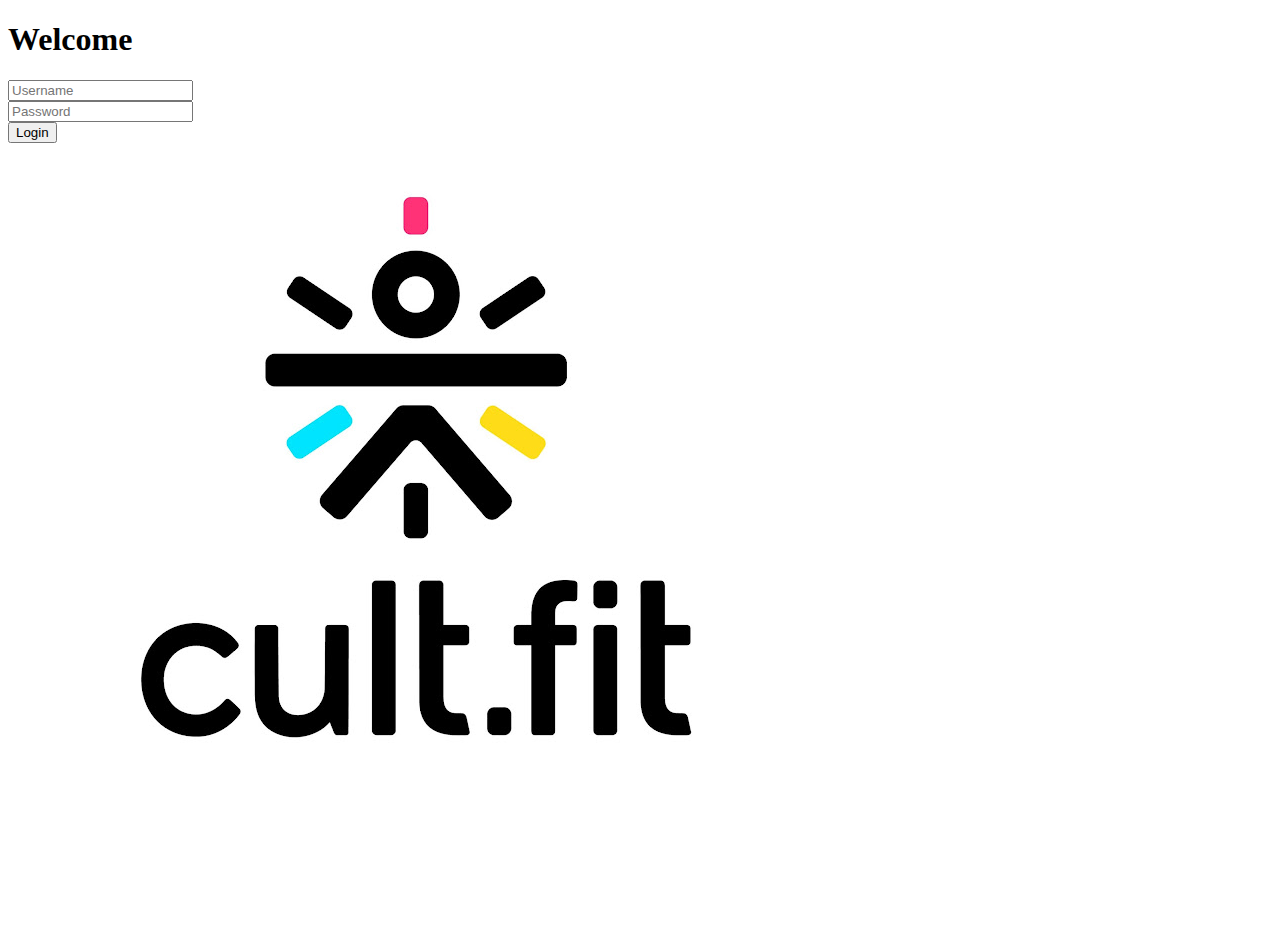
<file: login.html>
<!DOCTYPE html>
<html lang="en">

<head>
    <meta charset="UTF-8">
    <meta name="viewport" content="width=device-width, initial-scale=1.0">
    <title>Cult.fit</title>
    <link href="https://cdn.jsdelivr.net/npm/bootstrap@5.3.2/dist/css/bootstrap.min.css" rel="stylesheet"
        integrity="sha384-T3c6CoIi6uLrA9TneNEoa7RxnatzjcDSCmG1MXxSR1GAsXEV/Dwwykc2MPK8M2HN" crossorigin="anonymous">
        <link rel="stylesheet" href="./style.css">
</head>

<body>
    <div style="height: 100vh;" class="w-100 d-flex justify-content-center align-items-center">
        
        <div class="card shadow  w-75">
            <div class="align-items-center row">
                <div class="col-lg-7  ">
                    <h1 class=" text-center ms-3 mt-2 mb-5">Welcome</h1>
                    <form>
                        <div class=" mb-3">
                            <input type="text" class=" inptt form-control ms-3" id="UsernameInput" placeholder="Username">
                            <!-- <label for="UsernameInput">Username</label> -->
                        </div>
                        <div class="">
                            <input type="password" class=" inptt form-control ms-3" id="Passwordinput" placeholder="Password">
                            <!-- <label for="Passwordinput">Password</label> -->
                        </div>
                        <div>
                           <input onclick="login()" type="button" class="btn btn-success m-3" value="Login">
                        </div>
                    </form>
                </div>
                <div class="col-lg-5 ">
                    <img class=" logoimg w-75"
                        src="./images/ll.jpg"alt="">
                </div>

            </div>



        </div>
    </div>

</body>
<script src="./main.js"></script>


</html>
</file>
<file: style.css>
.nav-link {
    color: white !important;
    font-weight: 400;
    margin-left: 120px;


}

.getApp {
    margin-left: 120px;
}
@media(max-width:700px){
    .getApp{
        width: 70px;
      
       
    }
}

.navbar {
    background: #000;
}
.main{
    background-image: url(./images/99.jpg);
    background-size: cover;
    width: 100%;
    height: 500px;
    
}
@media(max-width:700px){
    .main{
        width: 100%;
      
        height: 300px;
    }
}

.cu{
    color: white;
    font-size: 80px;
    text-align: center;
    padding-top: 250px;
}





.bmi {
    background-color: #4d4855;
    /* background-image: linear-gradient(147deg, #4d4855 0%, #000000 74%); */
    background-image: linear-gradient(black,green, black);
    /* background-color: black; */
    /* padding-bottom: 40px; */
   height: 400px;
   padding-top: 150px;

}
.bmibg{
    background-image: url(./images/bmi-body-mass-index-and-weight-loss-banner-background-2GGJTW9.jpg);
    background-size: cover;
    height: 800px;
    padding-bottom: 10px;
   
}

@media(max-width:700px){
    .bmibg{
        width: 100%;
      
        height: 300px;
    }
}




.calc {
    border-radius: 100px;
    height: 50px;
    width: 100px;
    margin-left: 140px;
}

.clr {
    border-radius: 100px;
    height: 50px;
    width: 100px;

}

.foot {
    /* background: linear-gradient(109.6deg, rgb(36, 45, 57) 11.2%, rgb(16, 37, 60) 51.2%, rgb(0, 0, 0) 98.6%); */
    background-color: black;
    height: 250px;
    color: white;
}

.fCult {
    padding-top: 80px;
    padding-left: 20px;
}

.cardd {
    background-color: black;
  

}

.cardht{
    height: 14rem !important;
}

.card {
    border: none;

}
/* .card1{
    margin-bottom: 20px;
} */
.card2{
    margin-top: 20px;
}

.card-img-top{
    height: 100%;
}

.qoute {
    background-color: black;
    color: white;
    /* height: 50px; */
    padding: 100px;
    font-weight: 600;
    font-size: larger;
}

.dash{
    background-image: url('./images/1128335.jpg');
    background-size: cover;
    width: 100%;
    height: 470px;
}

@media(max-width:700px){
    .dash{
        width: 100%;
      
        height: 300px;
       
    }
}


.logoimg{padding-left: 100px;}

@media(max-width:700px){
    .inptt{
        width: 75%;
      
        height: 50px;
    }
}
</file>
